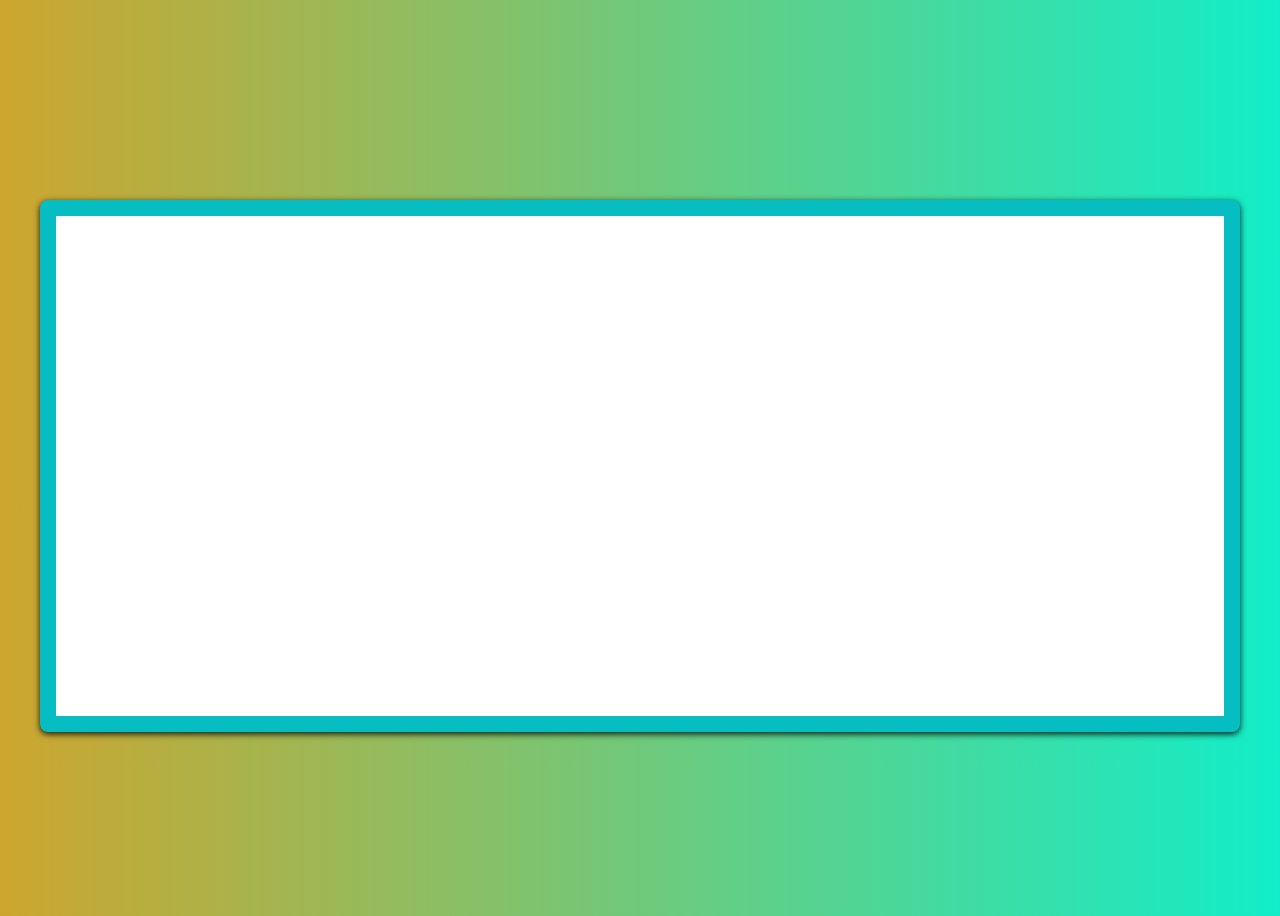
<file: index.html>
<!DOCTYPE html>
<html lang="en">
<head>
    <meta charset="UTF-8">
    <meta http-equiv="X-UA-Compatible" content="IE=edge">
    <meta name="viewport" content="width=device-width, initial-scale=1.0">
    <link rel="stylesheet" href="style.css">
    <script src="script.js" defer></script>
    <link rel="stylesheet" href="https://cdnjs.cloudflare.com/ajax/libs/font-awesome/6.1.1/css/all.min.css">
    <title>Quotes API</title>
</head>
<body>
    <main>
        <div class="container">
            <div class="quoteCard">
                <div class="innerQuote">
                    <h1 id="quote"></h1>
                    <h2 id="author"></h2>
                </div>
        </div>
    </main>
</body>
</html>
</file>
<file: style.css>
@import url('https://fonts.googleapis.com/css2?family=Anton&family=Beau+Rivage&display=swap');
@import url('https://fonts.googleapis.com/css2?family=Comfortaa:wght@300&display=swap');
@import url('https://fonts.googleapis.com/css2?family=PT+Sans+Narrow&display=swap');

body{
    background: linear-gradient(to right,#CDA52E,#12EDC8);
}

.container{
    /* border: 1px solid black; */
    margin: auto;
    display: flex;
    flex-direction: column;
    width: 100%;
    height: 100vh;
    justify-content: center;
    align-items: center;
}

.quoteCard{
    display: flex-column;
    /* border: 1px solid blue; */
    width: 100%;
    margin: auto;
    text-align: center;
    align-items: center;

}

.innerQuote{
    border-radius: 0.5em;
    background-color: white;
    border: 1em solid #06BDC1;
    box-shadow: 0px 2px 6px 0px rgb(0 0 0 / 90%);
    display: flex;
    flex-direction: column;
    align-items: center;
    min-height: 500px;
    padding: 0 5em;
    justify-content: center;
    margin: 2em 2em 1em 2em;

}

#quote{
    font-family: 'Comfortaa', cursive;
    font-size: 4vw;
}

#author{
     font-family: 'Beau Rivage', cursive;
     font-size: 5vw
}


@media (max-width:480px) {
    .innerQuote{
        margin: 0;
        padding: 0 5px;
    }
}
</file>
